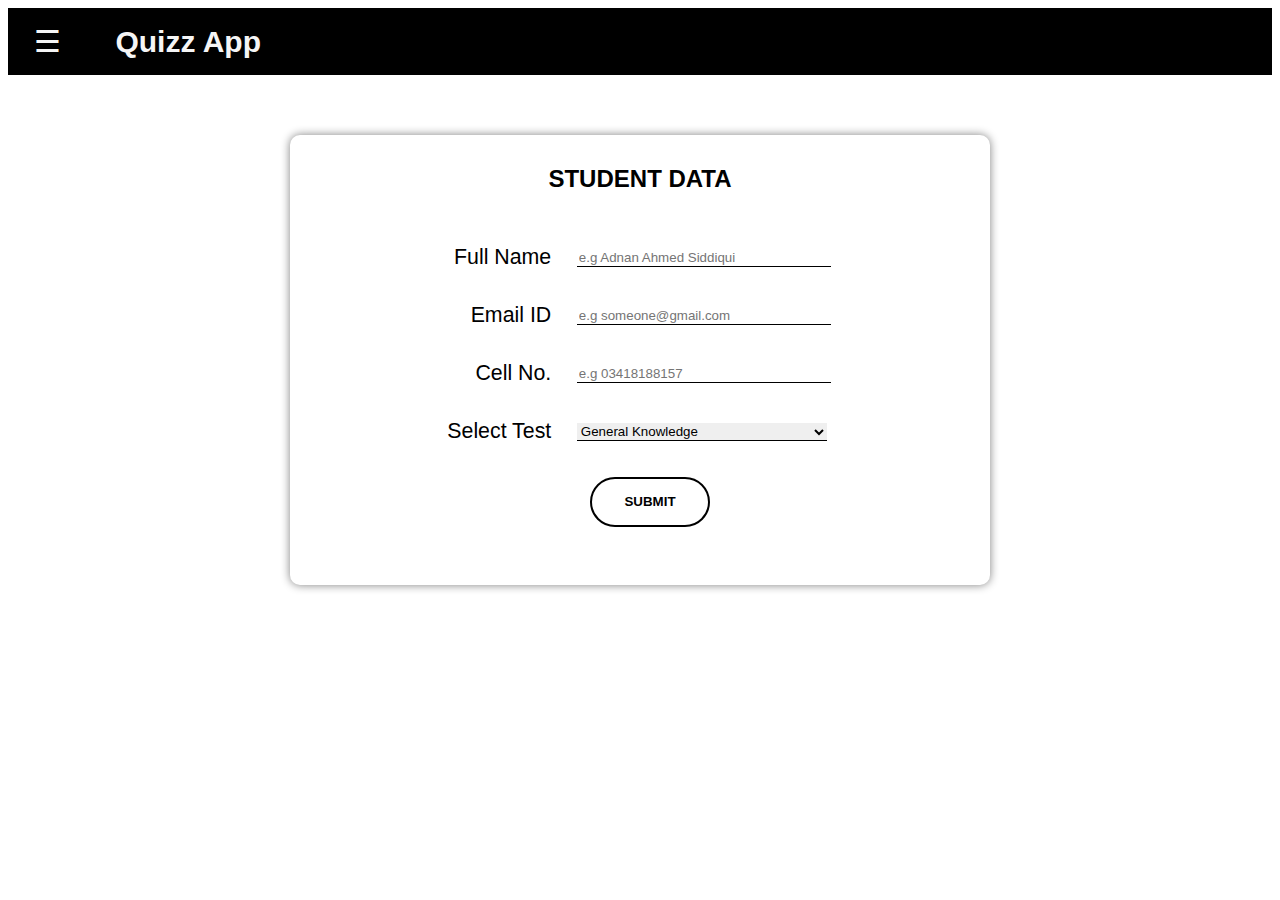
<file: index.html>
<!DOCTYPE html>
<html lang="en">
<head>
    <meta charset="UTF-8">
    <meta name="viewport" content="width=device-width, initial-scale=1.0">
    <title>Quizz App</title>
    <link rel="stylesheet" href="style.css">
    <link rel="stylesheet" href="https://stackpath.bootstrapcdn.com/bootstrap/4.5.0/css/bootstrap.min.css" integrity="sha384-9aIt2nRpC12Uk9gS9baDl411NQApFmC26EwAOH8WgZl5MYYxFfc+NcPb1dKGj7Sk" crossorigin="anonymous">
</head>
<body>

    <div id="mySidenav" class="sidenav">
        <a href="javascript:void(0)" class="closebtn" onclick="closeNav()">&times;</a>
        <a href="#">HTML5</a>
        <a href="#">CSS3</a>
        <a href="#">JavaScript</a>
        <a href="#">English</a>
        <a href="#">Science</a>
        <a href="#">IQ</a>
    </div>
    
    <div id="main">
        <span class="navBarIcon" onclick="openNav()">&#9776;</span>
        <span class="quizAppHead">Quizz App</span>
    </div>
      
    
    <div class="mainDiv">
        <h2 style="text-align: center;margin-top: 30px;">STUDENT DATA</h2>
        <table>
            <tr>
                <td class="formSide1">Full Name</td>
                <td><input id="name" class="formSide2" type="text" placeholder="e.g Adnan Ahmed Siddiqui"></td>
            </tr>
            <tr>
                <td class="formSide1">Email ID</td>
                <td><input id="email" class="formSide2" type="text" placeholder="e.g someone@gmail.com"></td>
            </tr>
            <tr>
                <td class="formSide1">Cell No.</td>
                <td><input id="contact" class="formSide2" type="text" placeholder="e.g 03418188157"></td>
            </tr>
            <tr>
                <td class="formSide1">Select Test</td>
                <td>
                    <form>
                        <select class="formSide2" name="test" id="selectTest">
                            <option value="gk">General Knowledge</option>
                            <option value="maths">Mathematics</option>
                            <option value="computer">Computer</option>
                            <option value="english">English</option>
                        </select>
                    </form>
                </td>
            </tr>
        </table>
        
        <button class="takeQuizBtn" onclick="submit()">Submit</button>
    </div>
    
</body>
<script src="questions.js"></script>
<script src="app.js"></script>
</html>
</file>
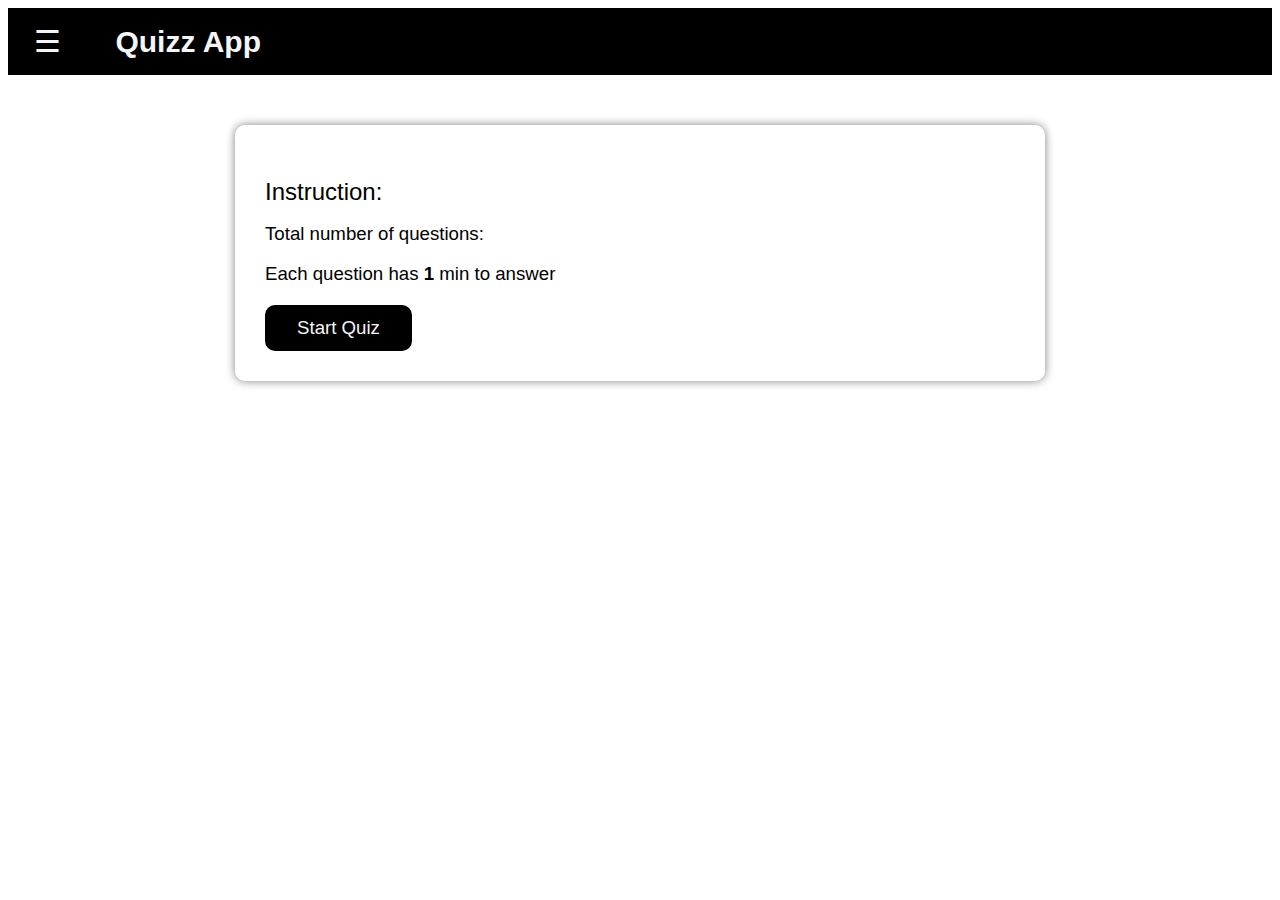
<file: questions.html>
<!DOCTYPE html>
<html lang="en">
<head>
    <meta charset="UTF-8">
    <meta name="viewport" content="width=device-width, initial-scale=1.0">
    <title>Quizz App</title>
    <link rel="stylesheet" href="style.css">
    <link rel="stylesheet" href="https://stackpath.bootstrapcdn.com/bootstrap/4.5.0/css/bootstrap.min.css" integrity="sha384-9aIt2nRpC12Uk9gS9baDl411NQApFmC26EwAOH8WgZl5MYYxFfc+NcPb1dKGj7Sk" crossorigin="anonymous">
</head>
<body onkeydown="return (event.keyCode != 116)" onload="onloadFunction()">

    <div id="mySidenav" class="sidenav">
        <a href="javascript:void(0)" class="closebtn" onclick="closeNav()">&times;</a>
        <a href="#">HTML5</a>
        <a href="#">CSS3</a>
        <a href="#">JavaScript</a>
        <a href="#">English</a>
        <a href="#">Science</a>
        <a href="#">IQ</a>
    </div>
    <div id="main">
        <span class="navBarIcon" onclick="openNav()">&#9776;</span>
        <span class="quizAppHead">Quizz App</span>
    </div>

    <div class="timer hide" id="counter"></div>

    <div class="home-box custom-box">
        <h3>Instruction:</h3>
        <p>Total number of questions: <span id="totalQues" class="total-question"></span></p>
        <p>Each question has <b>1</b> min to answer</p>
        <button onclick="startQuiz()" type="button" class="btn">Start Quiz</button>
    </div>
    
    <div class="quiz-box custom-box hide">
        <div class="question-number">

        </div>
        <div class="question-text">

        </div>
        <div class="option-container">
        
        </div>
        <div class="next-question-btn">
            <button onclick="next()" type="button" class="btn">Next</button>
        </div>
        <div class="answers-indicator">
        </div>
    </div>

    <div class="result-box custom-box hide">
        <h1>Quiz Result</h1>
        <table>
            <tr>
                <td>Student Name</td>
                <td><span class="student-name"></span></td>
            </tr>
            <tr>
                <td>Total Question</td>
                <td><span class="total-question"></span></td>
            </tr>
            <tr>
                <td>Attempt</td>
                <td><span class="total-attempt"></span></td>
            </tr>
            <tr>
                <td>Correct</td>
                <td><span class="total-correct"></span></td>
            </tr>
            <tr>
                <td>Wrong</td>
                <td><span class="total-wrong"></span></td>
            </tr>
            <tr>
                <td>Percentage</td>
                <td><span class="percentage"></span></td>
            </tr>
            <tr>
                <td>Your Total Score</td>
                <td><span class="total-score"></span></td>
            </tr>
            <tr>
                <td>Remarks</td>
                <td><span class="remarks"></span></td>
            </tr>
        </table>
        <button onclick="tryAgain()" type="button" class="btn">Try Again</button>
        <button onclick="goToHome()" type="button" class="btn">Go To Home</button>
    </div>


</body>
<script src="questions.js"></script>
<script src="app.js"></script>
</html>
</file>
<file: style.css>
body{
    font-family: "Lato", sans-serif;
    transition: background-color .5s;
}

/* Navbar & Sidebar   */
.sidenav{
    height: 100%;
    width: 0;
    position: fixed;
    z-index: 1;
    top: 0;
    left: 0;
    background-color: #111;
    overflow-x: hidden;
    transition: 0.5s;
    padding-top: 60px;
} 
.sidenav a{
    padding: 8px 8px 8px 32px;
    text-decoration: none;
    font-size: 25px;
    color: #818181;
    display: block;
    transition: 0.3s;
} 
.sidenav a:hover{
    color: #f1f1f1;
} 
.sidenav .closebtn{
    position: absolute;
    top: 0;
    right: 25px;
    font-size: 36px;
    margin-left: 50px;
} 
#main{
    background-color: black;
    color: whitesmoke;
    transition: margin-left .5s;
    padding: 16px;
}
.navBarIcon{
    font-size:30px;
    cursor:pointer;
    margin-left:10px;
}
.quizAppHead{
    font-size:30px;
    cursor:pointer;
    margin-left:50px;
    font-weight: bold;
}

/* Form */
.mainDiv .formSide1{
    text-align: right;
    color: black;
    width: 30%;
    font-family: 'Gill Sans', 'Gill Sans MT', Calibri, 'Trebuchet MS', sans-serif;
    font-size: 16pt;
}
.formSide2{
    margin-left: 5%;
    width: 250px;
    border: none;
    border-bottom: 1px solid black;
}
.mainDiv{
    margin: 60px auto;
    box-shadow: 0 0 10px gray;
    height: 450px;
    max-width: 700px;
    border-radius: 10px;
}
.mainDiv h2{
    padding-top: 30px;
}
.mainDiv table{
    width: 100%;
}
.mainDiv table td{
    width: 50%;
}
.mainDiv table tr td{
    padding-top: 30px;
}
.takeQuizBtn{
    margin-top: 30px;
    margin-left: 300px;
    background-color: white;
    border: 2px solid black;
    width: 120px;
    height: 50px;
    border-radius: 50px;
    text-transform: uppercase;
    font-weight: bold;
    outline: none;
}
.takeQuizBtn:hover{
    background-color: black;
    border: 2px solid white;
    color: white;
    transition: .5s;
}
.takeQuizBtn:focus{
    outline: none;
}

/* Questions Page*/
.timer{
    width: 100px;
    margin: 10px auto;
    font-size: 20pt;
    text-align: center;
    font-weight: 500;
}
.home-box{
    box-shadow: 0 0 10px grey;
    margin: 50px auto;
    max-width: 750px;
    border-radius: 10px;
    padding: 30px;
}
.quiz-box{
    box-shadow: 0 0 10px grey;
    margin: 10px auto;
    max-width: 750px;
    border-radius: 10px;
    padding: 30px;
}
.custom-box::before,
.custom-box::after{
    content: '';
    clear: both;
    display: table;
}
.hide{
    display: none;
}
.custom-box h3{
    font-size: 18pt;
    font-weight: 500;
    margin-bottom: 15px;;
    line-height: 25px; 
}
.custom-box p{
    font-size: 14pt;
    margin-bottom: 10px;
    line-height: 22px;
    font-weight: 400;
}
.custom-box p span{
    font-weight: 500;
}
.custom-box .btn{
    padding: 10px 30px;
    background-color: black;
    color: whitesmoke;
    border: 2px solid black;
    font-weight: 500;
    font-size: 14pt;
    border-radius: 10px;
    margin-top: 10px;
    display: inline-block;
}
.custom-box .btn:hover{
    color: black;
    background-color: whitesmoke;
    transition: .5s;
}
.quiz-box .question-number,
.quiz-box .question-text,
.quiz-box .option-container,
.quiz-box .next-question-btn,
.quiz-box .answers-indicator{
    width: 100%;
    float: left;
}
.quiz-box .question-number{
    font-size: 18pt;
    font-weight: 600;
    border-bottom: 1px solid #c7c9c8;
    padding-bottom: 10px;
    line-height: 25px;
}
.quiz-box .question-text{
    font-size: 18pt;
    line-height: 28px;
    font-weight: 400;
    padding: 20px 0;
    margin: 0;
}
.quiz-box .option-container .option{
    background-color: #c7c9c8;
    padding: 15px;
    font-size: 14pt;
    line-height: 22px;
    border-radius: 5px;
    margin-bottom: 10px;
    cursor: pointer;
    text-transform: capitalize;
    opacity: 0;
    animation: fadeIn .5s ease forwards;
    position: relative;
    overflow: hidden;
}
@keyframes fadeIn{
    0%{
        opacity: 0;
    }
    100%{
        opacity: 1;
    }
}
.quiz-box .option-container .option.already-answered{
    pointer-events: none;
}
.quiz-box .option-container .option.correct::before{
    content: '';
    position: absolute;
    left: 0;
    top: 0;
    height: 100%;
    width: 100%;
    background-color: green;
    z-index: -1;
    animation: slideLeft .5s ease forwards;
}
.quiz-box .option-container .option.wrong::before{
    content: '';
    position: absolute;
    left: 0;
    top: 0;
    height: 100%;
    width: 100%;
    background-color: red;
    z-index: -1;
    animation: slideLeft .5s ease forwards;
}
@keyframes slideLeft{
    0%{
        transform: translateX(-100%);
    }
    100%{
        transform: translateX(0%);
    }
}
.quiz-box .option-container .option.correct,
.quiz-box .option-container .option.wrong{
    color: whitesmoke;
}
.quiz-box .answers-indicator{
    border-top: 1px solid #c7c9c8;
    margin-top: 15px;
}
.quiz-box .answers-indicator div.correct{
    background-color: green;
    background-image: url("Correct.png");
    background-size: 50%;
    background-repeat: no-repeat;
    background-position: center;
}
.quiz-box .answers-indicator div.wrong{
    background-color: red;
    background-image: url("Wrong.png");
    background-size: 50%;
    background-repeat: no-repeat;
    background-position: center;
}
.quiz-box .answers-indicator div{
    height: 40px;
    width: 40px;
    display: inline-block;
    background-color: #c7c9c8;
    border-radius: 50%;
    margin-right: 3px;
    margin-top: 15px;
}
.result-box{
    box-shadow: 0 0 10px grey;
    margin: 50px auto;
    max-width: 750px;
    border-radius: 10px;
    padding: 30px;
    text-align: center;
}
.result-box h1{
    font-size: 32pt;
    line-height: 42px;

}
.result-box table{
    width: 100%;
    border-collapse: collapse;
    margin: 30px 0;
}
.result-box table td{
    border: 1px solid #cccccc;
    padding: 8px 15px;
    font-weight: 500;
    color: black;
    width: 50%;
    text-align: left;
    font-size: 14pt;
}
.result-box .btn{
    margin-right: 20px;
    width: 200px;
}

@media screen and (max-height: 450px) {
    .sidenav {
        padding-top: 15px;
    }
    .sidenav a {
        font-size: 18px;
    }
    
    
}

@media only screen and (max-width: 576px){
    .takeQuizBtn{
        margin-left: 160px;
        width: 120px;
        height: 50px;
    }
    .mainDiv .formSide1{
        width: 25%;
    }
    .navBarIcon{
        font-size:22px;
    }
    .quizAppHead{
        font-size:28px;
        margin-left:5px;
    }
    .quiz-box .answers-indicator div{
        height: 25px;
        width: 25px;
        margin-right: 2px;
    }
    .mainDiv .formSide1{
        font-size: 14pt;
    }
    .takeQuizBtn{
        margin-left: 32%;
        width: 120px;
        height: 50px;
    }
    .formSide2{
        font-size: 14pt;
    }
}
</file>
